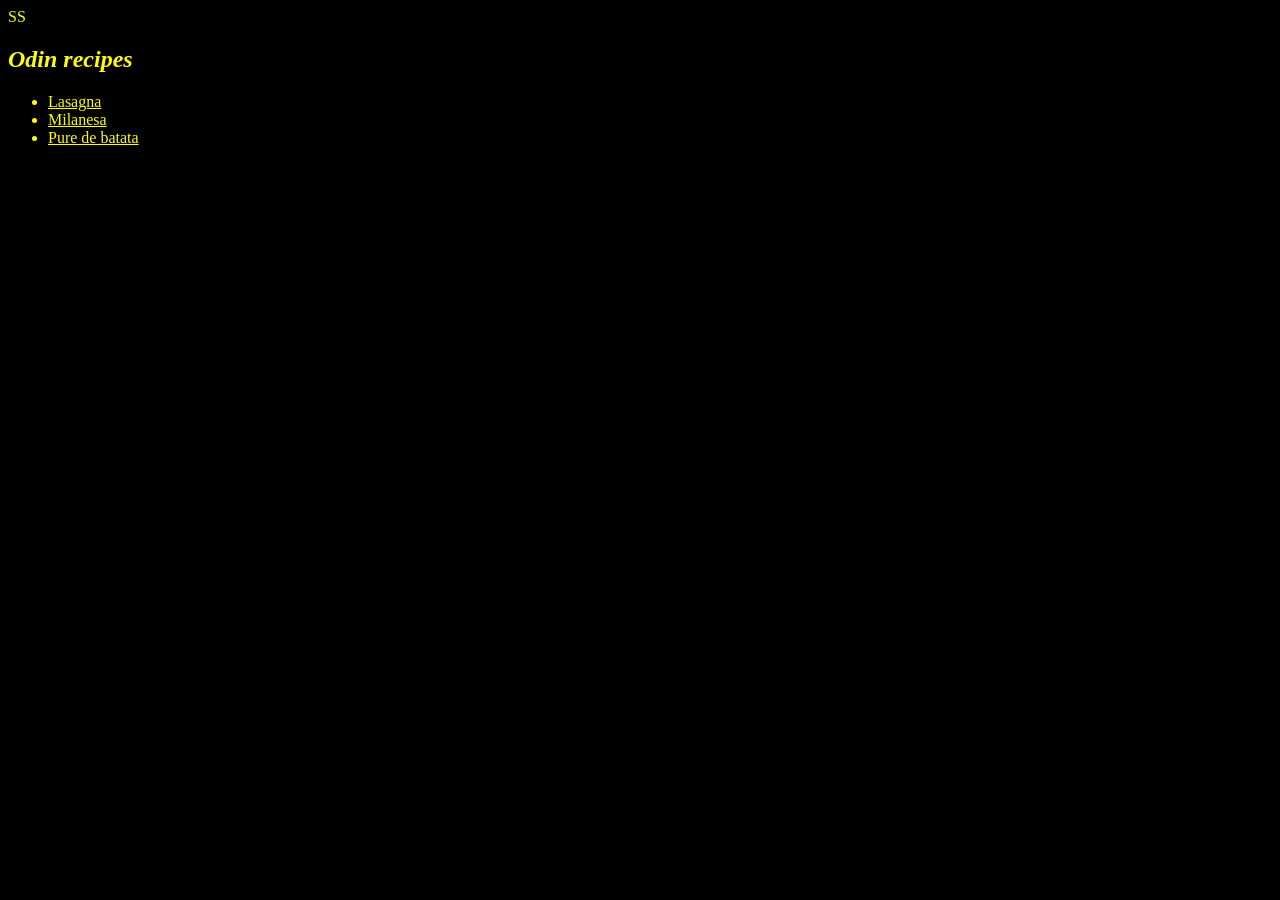
<file: index.html>
<!DOCTYPE html>
<html lang="en">
<head>
    <meta charset="UTF-8">
    <meta name="viewport" content="width=device-width, initial-scale=1.0">

    <link rel="stylesheet" href="style.css">
    <title>Document</title>
</head>SS
<body>

    <h2><i>Odin recipes</i></h2>

    <ul>
        <li><a href="./recipes/lasagna.html">Lasagna</a></li>
        <li><a href="./recipes/milanesa.html">Milanesa</a></li>
        <li><a href="./recipes/pure-de-batata.html">Pure de batata</a></li>
    </ul>
    
    
    
    
</body>
</html>
</file>
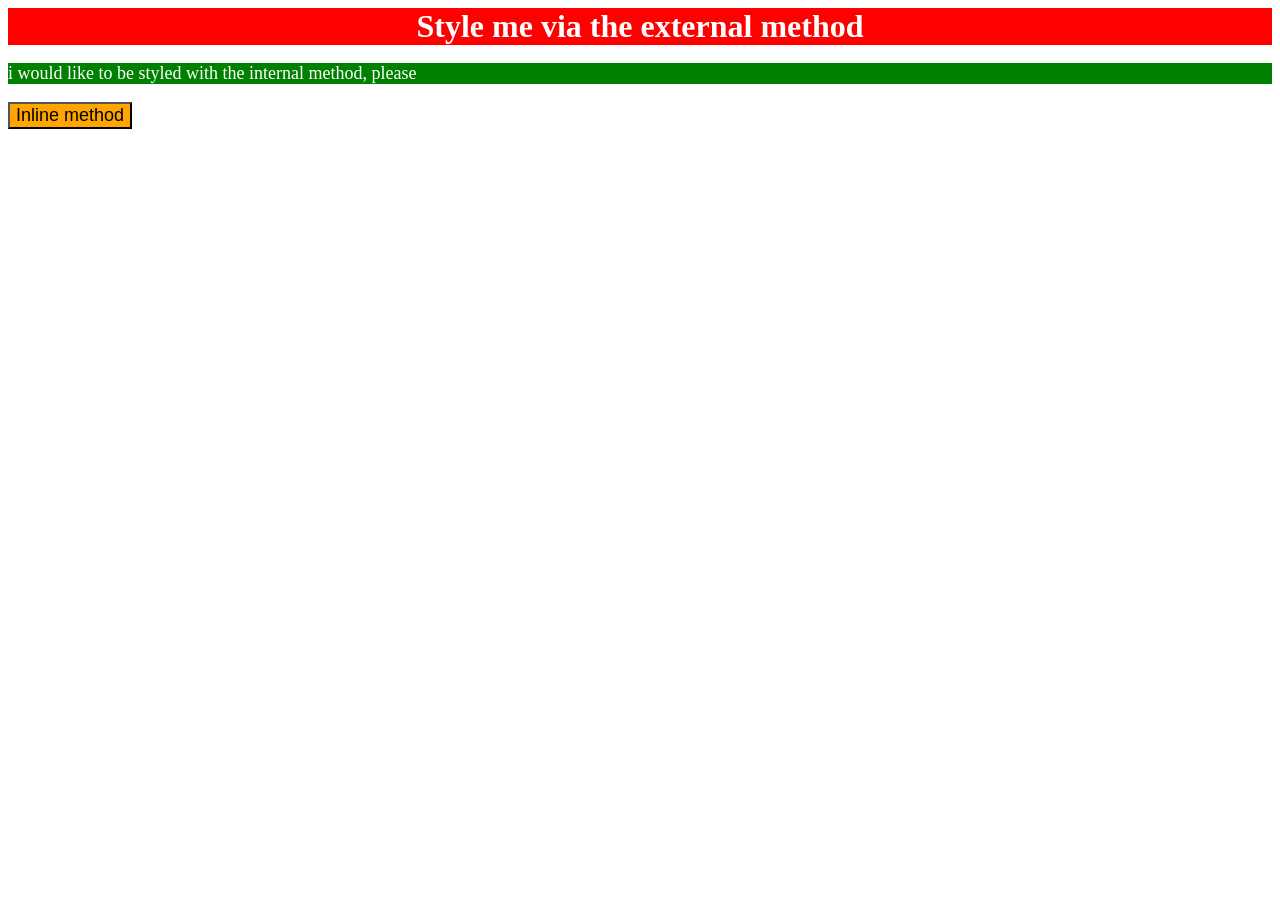
<file: css odin web/exercises/01-css-external-methods/index.html>
<!DOCTYPE html>
<html lang="en">
<head>
    <meta charset="UTF-8">
    <meta name="viewport" content="width=device-width, initial-scale=1.0">
    <title>Document</title>

    <link rel="stylesheet" href="styles.css">

    <style>
        p{
            background-color: green;
            color: white;
            font-size: 18px;
        }
    </style>

</head>


<body>

    <div class="introduccion">Style me via the external method</div>

    <p>i would like to be styled with the internal method, please</p>

    <button style="background-color: orange; font-size: 18px;">Inline method</button>
    
</body>
</html>
</file>
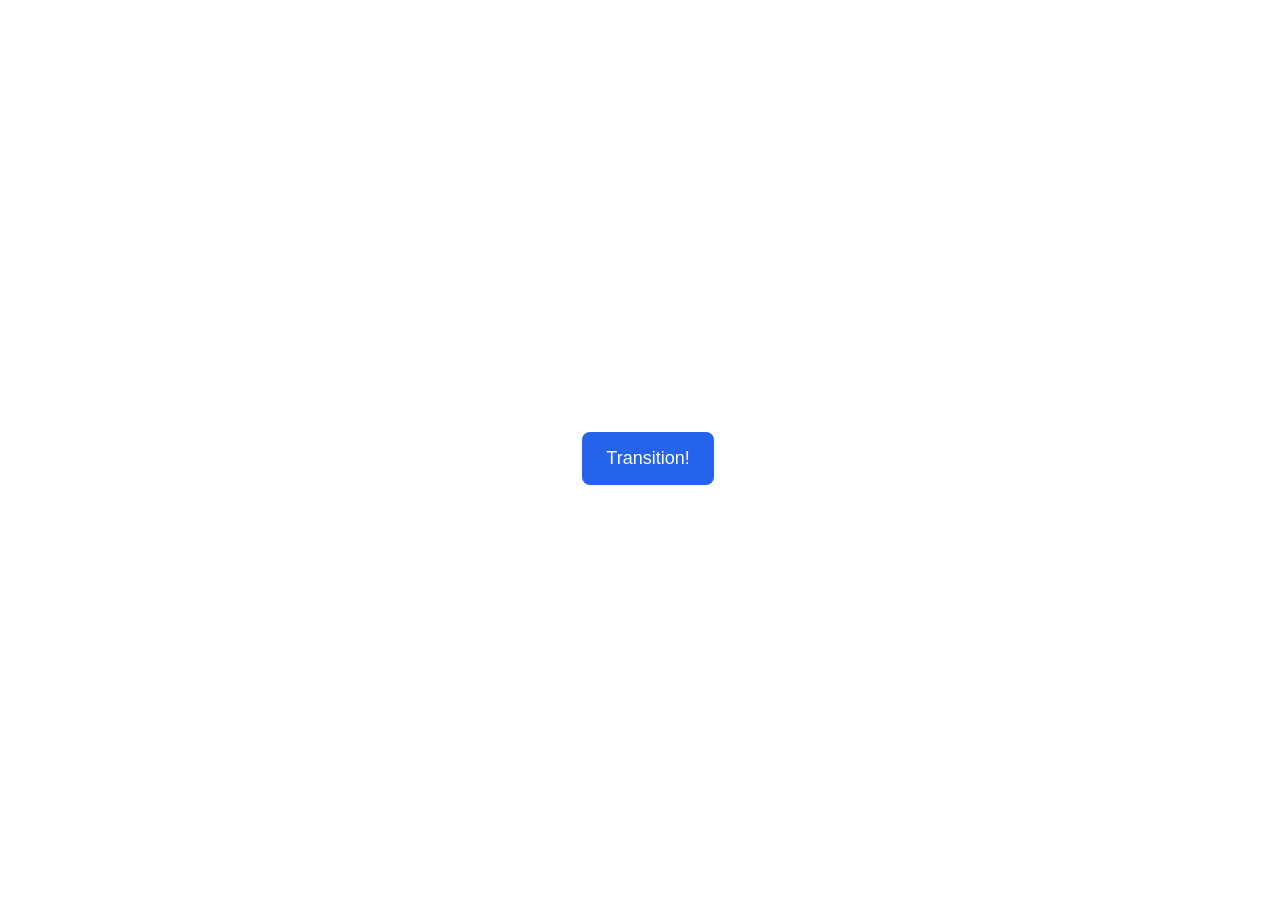
<file: css odin web/css-exercises/advanced-html-css/animation/01-button-hover/index.html>
<!DOCTYPE html>
<html lang="en">
  <head>
    <meta charset="UTF-8" />
    <meta http-equiv="X-UA-Compatible" content="IE=edge" />
    <meta name="viewport" content="width=device-width, initial-scale=1.0" />
    <title>Button Hover</title>
    <link rel="stylesheet" href="style.css" />
  </head>
  <body>
    <div id="transition-container">
      <button>Transition!</button>
    </div>
  </body>
</html>
</file>
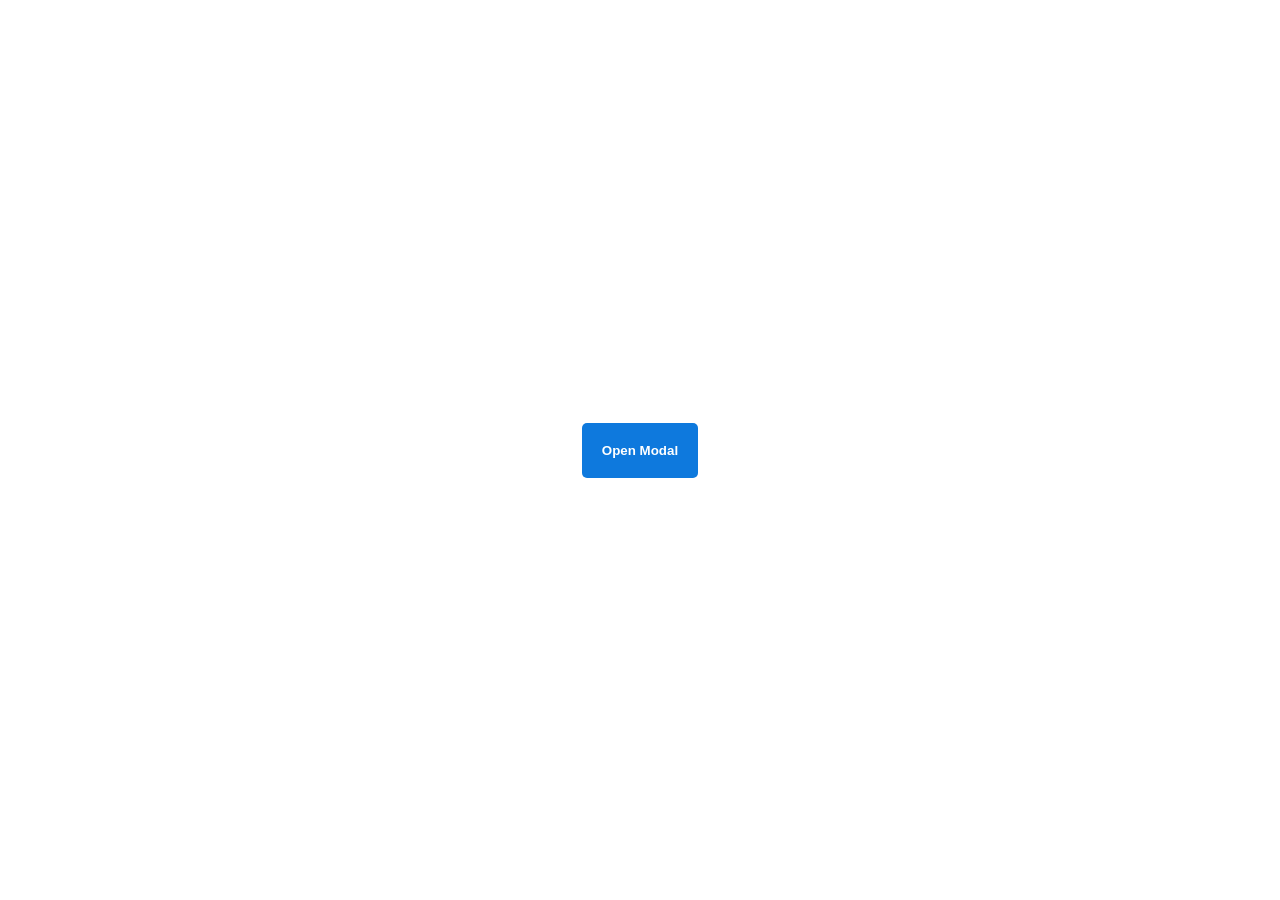
<file: css odin web/css-exercises/advanced-html-css/animation/02-pop-up/index.html>
<!DOCTYPE html>
<html lang="en">
  <head>
    <meta charset="UTF-8" />
    <meta http-equiv="X-UA-Compatible" content="IE=edge" />
    <meta name="viewport" content="width=device-width, initial-scale=1.0" />
    <title>Popup</title>
    <link rel="stylesheet" href="style.css" />
  </head>
  <body>
    <div class="backdrop"></div>
    <div class="popup-modal">
      <h1>Look at me!</h1>
      <p>I'm a pop up dialog!</p>
      <button id="close-modal">Close Modal</button>
    </div>
    <div class="button-container">
      <button id="trigger-modal">Open Modal</button>
    </div>
    <script src="script.js"></script>
  </body>
</html>
</file>
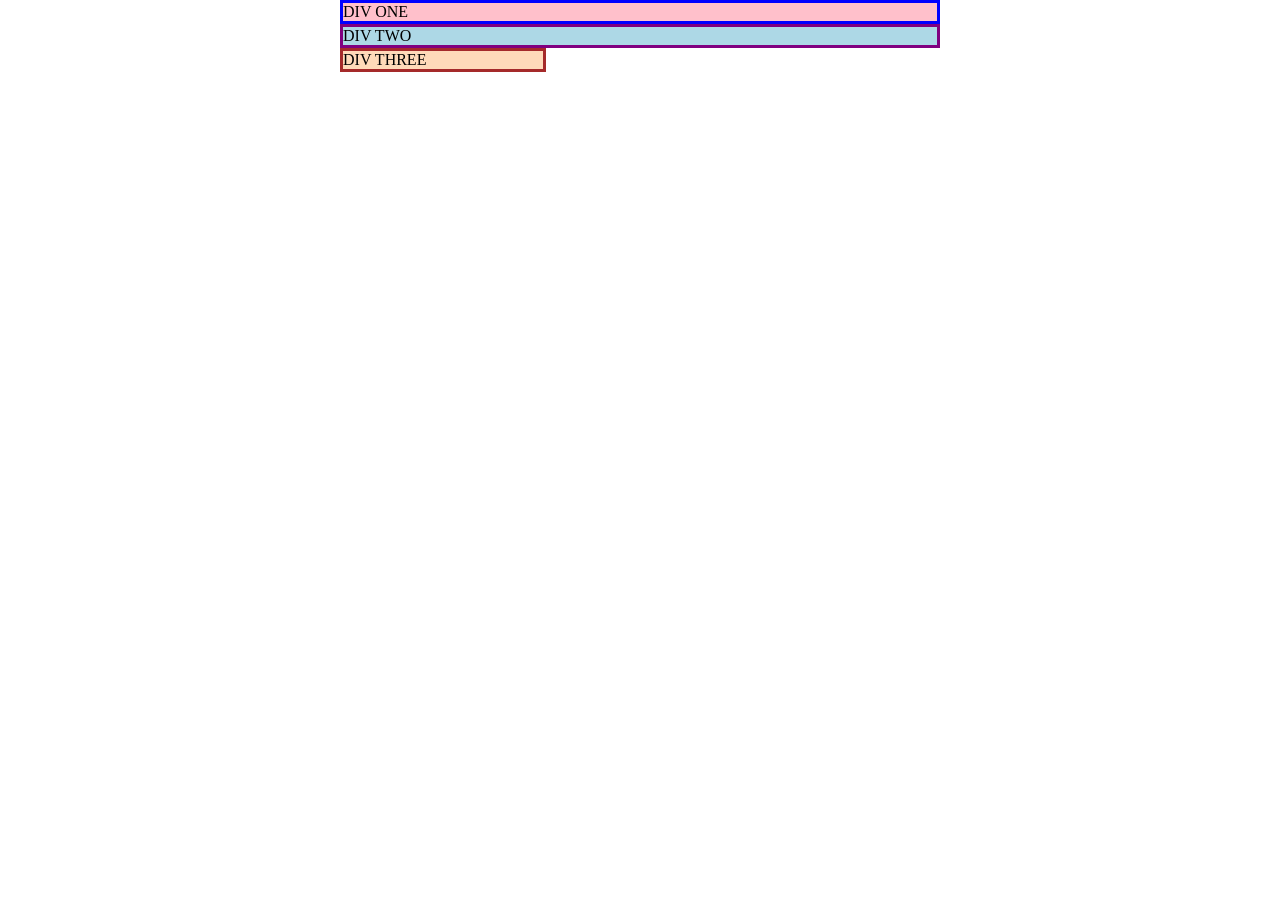
<file: css odin web/css-exercises/foundations/block-and-inline/01-margin-and-padding-1/index.html>
<!DOCTYPE html>
<html lang="en">
  <head>
    <meta charset="UTF-8">
    <meta http-equiv="X-UA-Compatible" content="IE=edge">
    <meta name="viewport" content="width=device-width, initial-scale=1.0">
    <title>Margin and Padding exercise</title>
    <link rel="stylesheet" href="style.css">
  </head>
  <body>
    <div class="one">
      DIV ONE
    </div>
    <div class="two">
      DIV TWO
    </div>
    <div class="three">
      DIV THREE
    </div>
  </body>
</html>
</file>
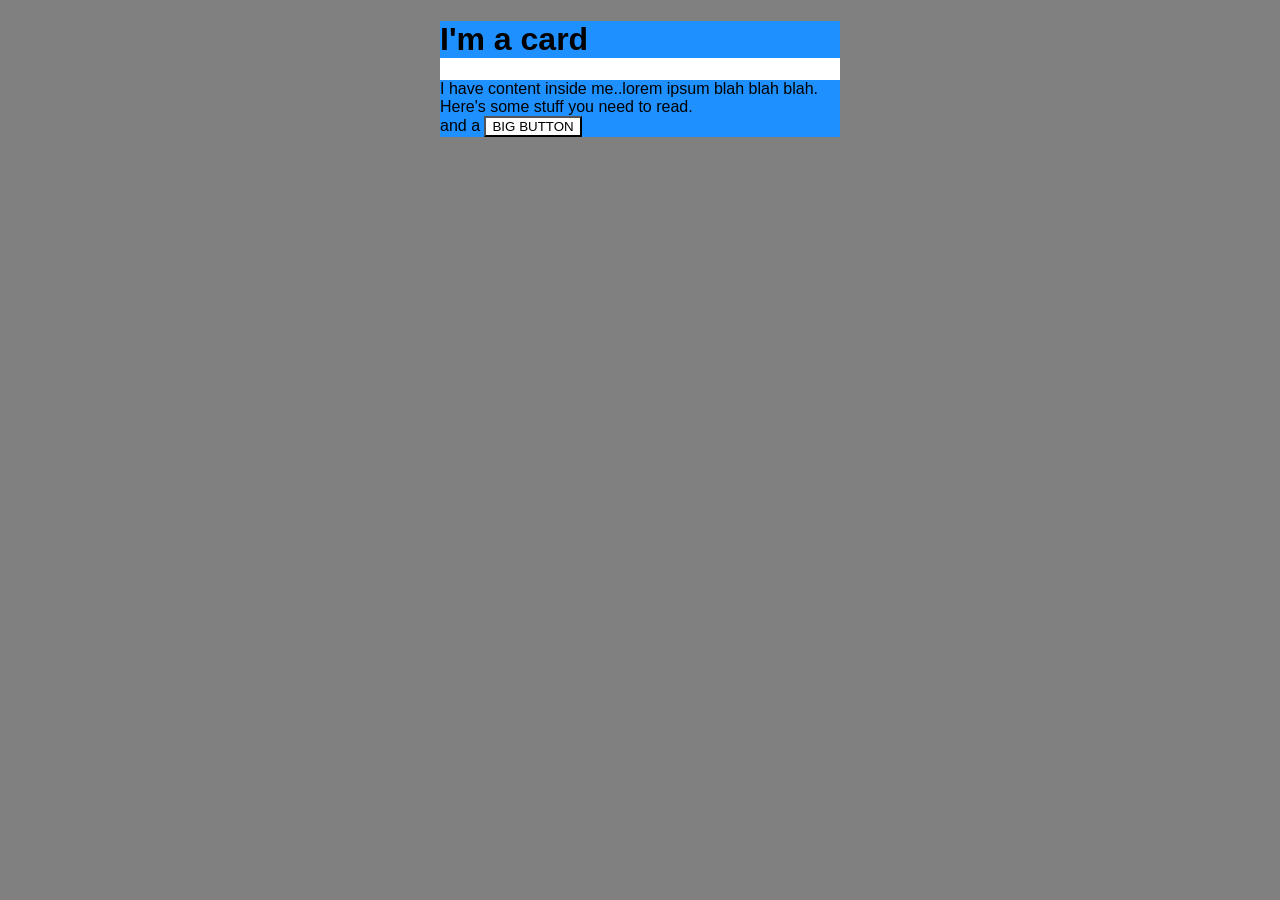
<file: css odin web/css-exercises/foundations/block-and-inline/02-margin-and-padding-2/index.html>
<!DOCTYPE html>
<html lang="en">
  <head>
    <meta charset="UTF-8">
    <meta http-equiv="X-UA-Compatible" content="IE=edge">
    <meta name="viewport" content="width=device-width, initial-scale=1.0">
    <title>Margin and Padding exercise 2</title>
    <link rel="stylesheet" href="style.css">
  </head>
  <body>
    <div class="card">
      <h1 class="title">I'm a card</h1>
      <div class="content">I have content inside me..lorem ipsum blah blah blah. Here's some stuff you need to read.</div>
      <div class="button-container">and a <button>BIG BUTTON</button></div>
    </div>
  </body>
</html>
</file>
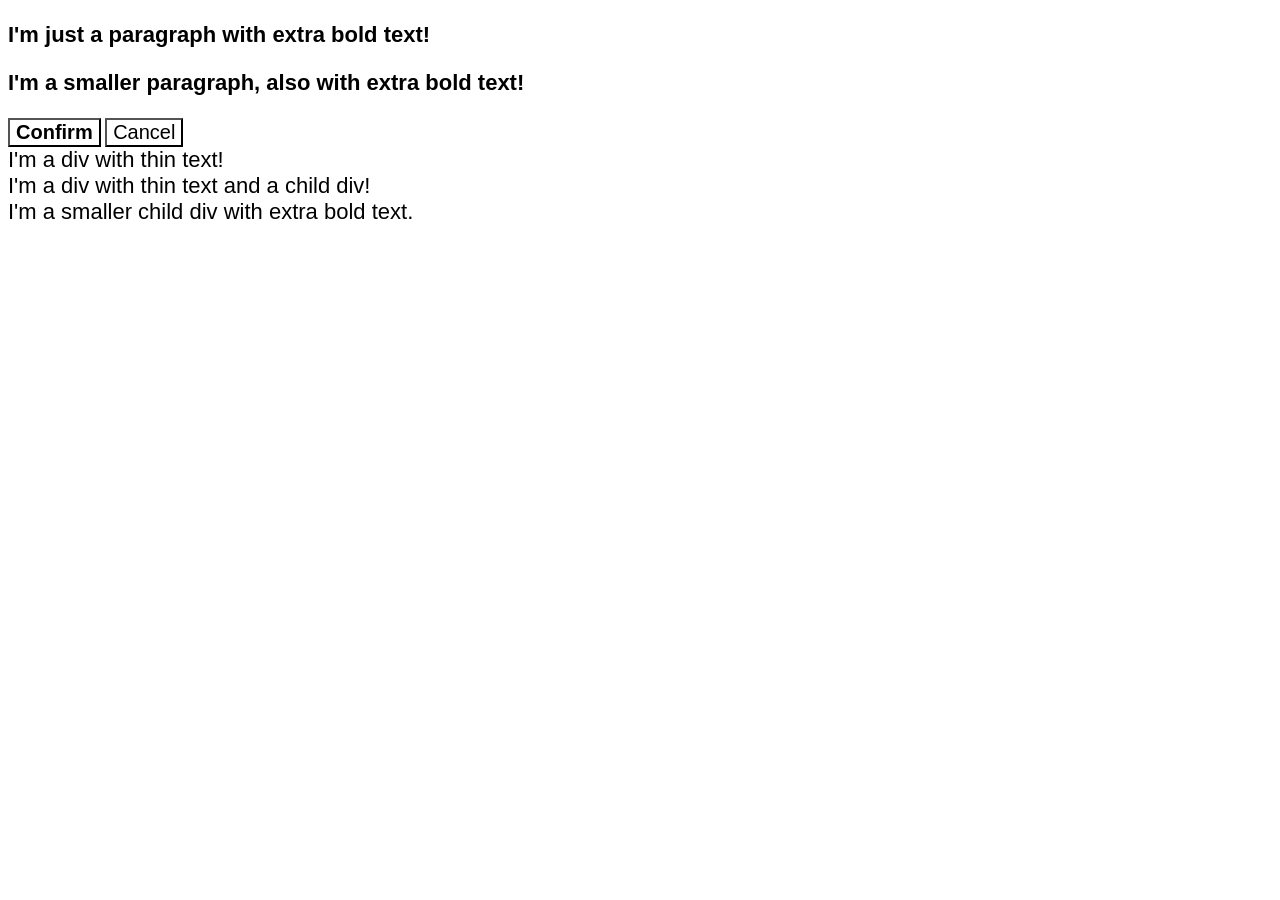
<file: css odin web/css-exercises/foundations/cascade/01-cascade-fix/index.html>
<!DOCTYPE html>
<html lang="en">
  <head>
    <meta charset="UTF-8">
    <meta http-equiv="X-UA-Compatible" content="IE=edge">
    <meta name="viewport" content="width=device-width, initial-scale=1.0">
    <title>Fix the Cascade</title>
    <link rel="stylesheet" href="style.css">
  </head>
  <body>
    <p class="para">I'm just a paragraph with extra bold text!</p>
    <p class="para small-para">I'm a smaller paragraph, also with extra bold text!</p>

    <button id="confirm-button" class="button confirm">Confirm</button>
    <button id="cancel-button" class="button cancel">Cancel</button>

    <div class="text">I'm a div with thin text!</div>
    <div class="text">I'm a div with thin text and a child div!
      <div class="text child">I'm a smaller child div with extra bold text.</div>
    </div>
  </body>
</html>
</file>
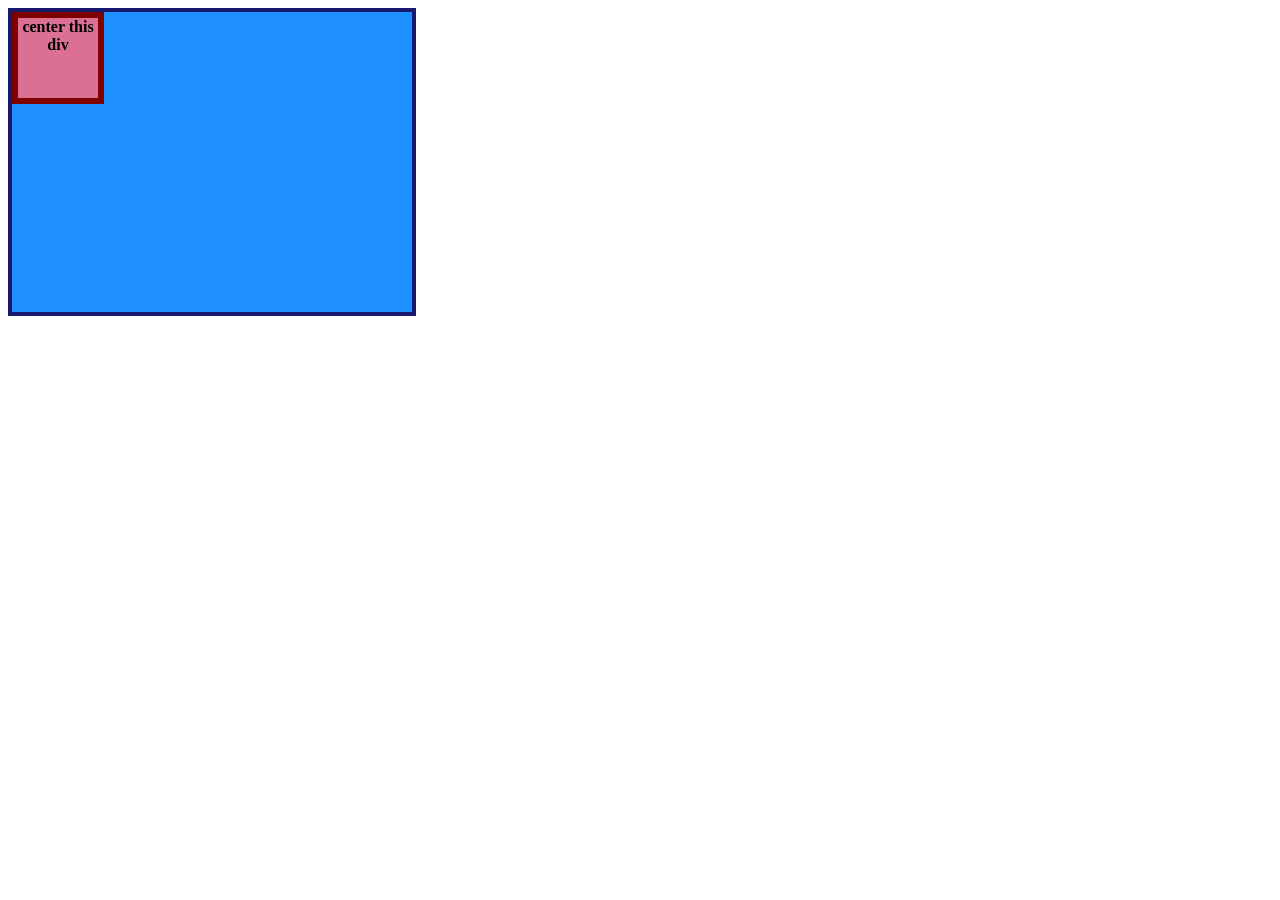
<file: css odin web/css-exercises/foundations/flex/01-flex-center/index.html>
<!DOCTYPE html>
<html lang="en">
  <head>
    <meta charset="UTF-8">
    <meta http-equiv="X-UA-Compatible" content="IE=edge">
    <meta name="viewport" content="width=device-width, initial-scale=1.0">
    <title>CENTER THIS DIV</title>
    <link rel="stylesheet" href="style.css">
  </head>
  <body>
    <div class="container">
      <div class="box">center this div</div>
    </div>
  </body>
</html>
</file>
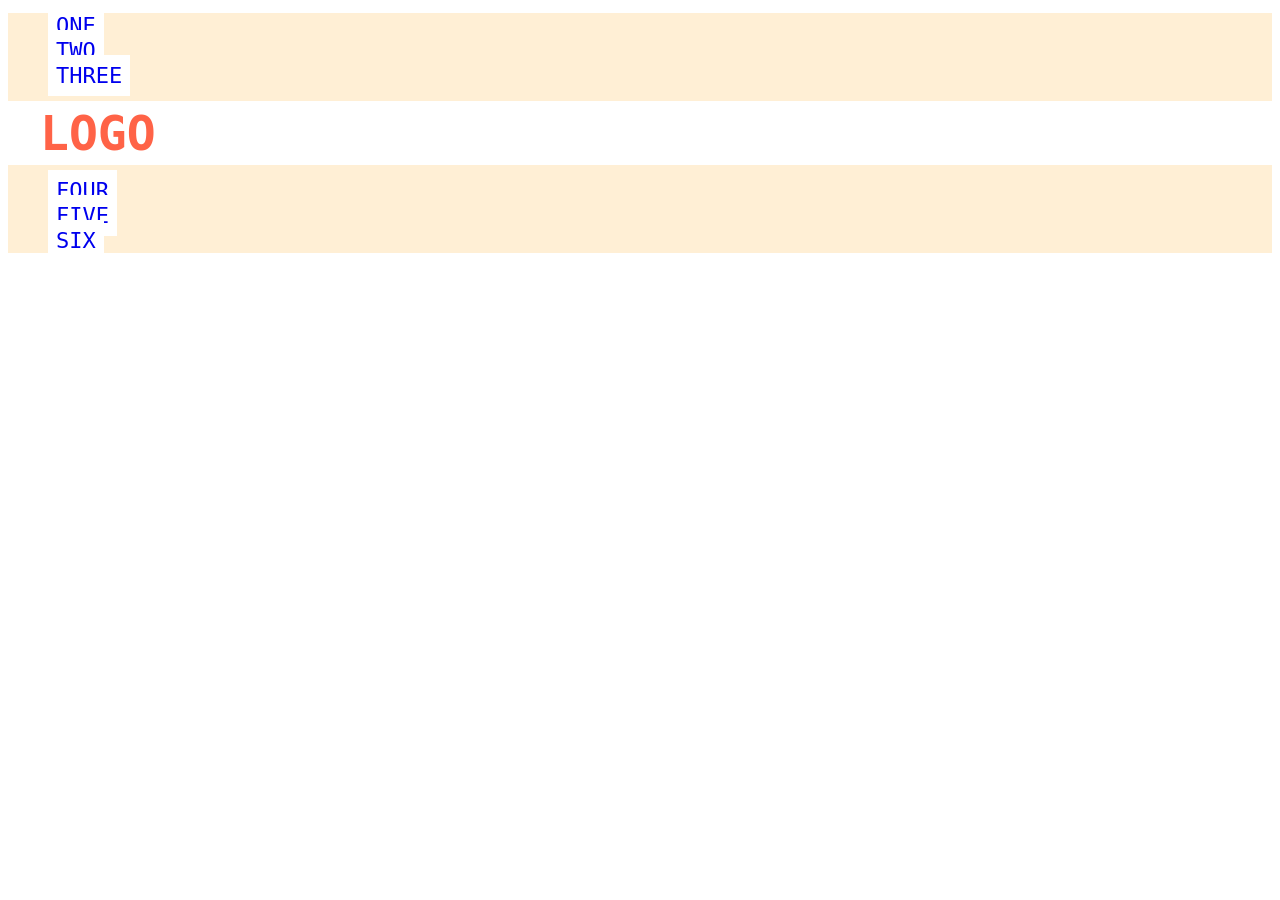
<file: css odin web/css-exercises/foundations/flex/02-flex-header/index.html>
<!DOCTYPE html>
<html lang="en">
  <head>
    <meta charset="UTF-8">
    <meta http-equiv="X-UA-Compatible" content="IE=edge">
    <meta name="viewport" content="width=device-width, initial-scale=1.0">
    <title>Flex Header</title>
    <link rel="stylesheet" href="style.css">
  </head>
  <body>
    <div class="header">
      <div class="left-links">
        <ul>
          <li><a href="#">ONE</a></li>
          <li><a href="#">TWO</a></li>
          <li><a href="#">THREE</a></li>
        </ul>
      </div>
      <div class="logo">LOGO</div>
      <div class="right-links">
        <ul>
          <li><a href="#">FOUR</a></li>
          <li><a href="#">FIVE</a></li>
          <li><a href="#">SIX</a></li>
        </ul>
      </div>
    </div>
  </body>
</html>
</file>
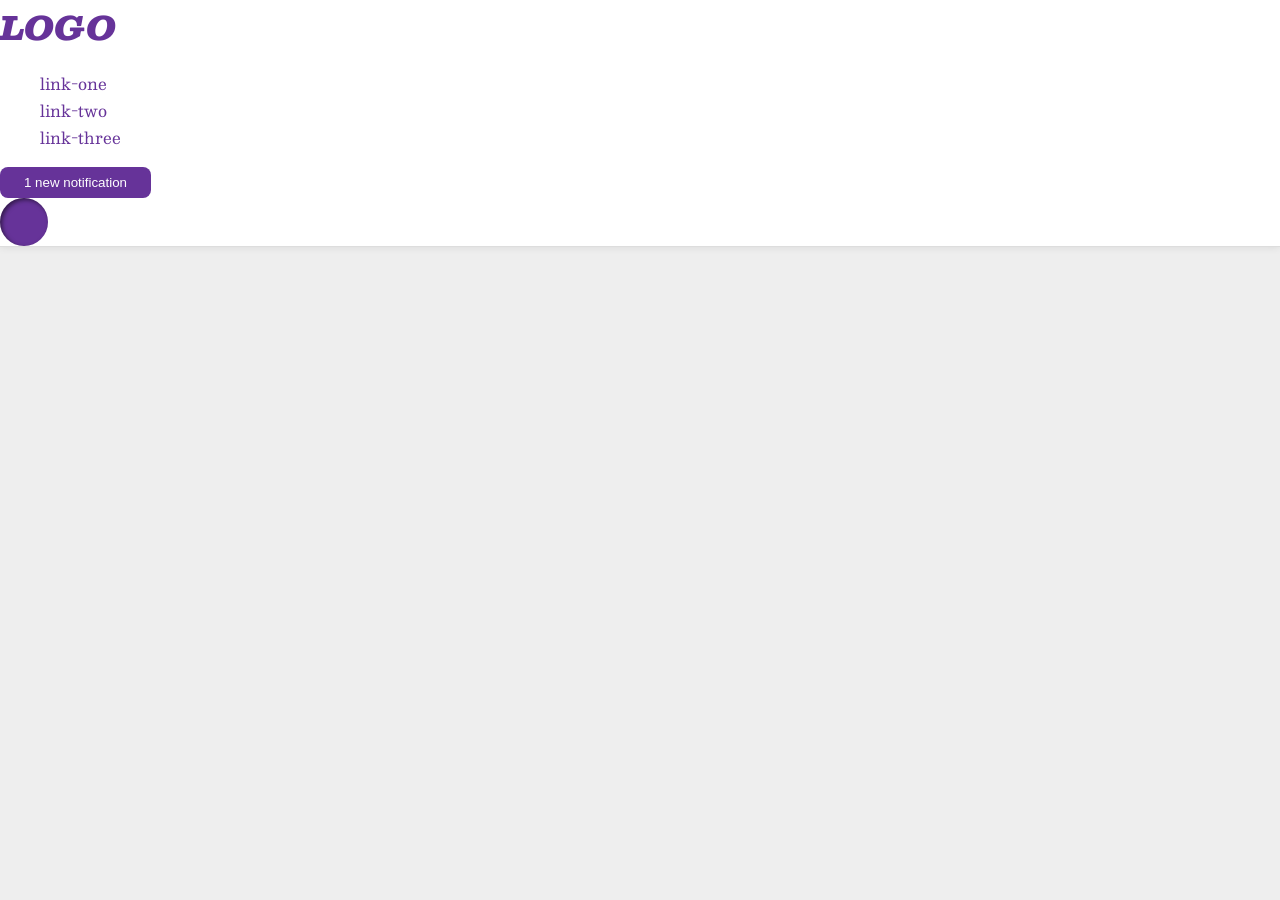
<file: css odin web/css-exercises/foundations/flex/03-flex-header-2/index.html>
<!DOCTYPE html>
<html lang="en">
  <head>
    <meta charset="UTF-8">
    <meta http-equiv="X-UA-Compatible" content="IE=edge">
    <meta name="viewport" content="width=device-width, initial-scale=1.0">
    <title>Flex Header 2</title>
    <link rel="stylesheet" href="style.css">
  </head>
  <body>
    <div class="header">
      <div class="logo">
        LOGO
      </div>
      <ul class="links">
        <li><a href="https://google.com">link-one</a></li>
        <li><a href="https://google.com">link-two</a></li>
        <li><a href="https://google.com">link-three</a></li>
      </ul>
      <button class="notifications">
        1 new notification
      </button>
      <div class="profile-image"></div>
    </div>
  </body>
</html>
</file>
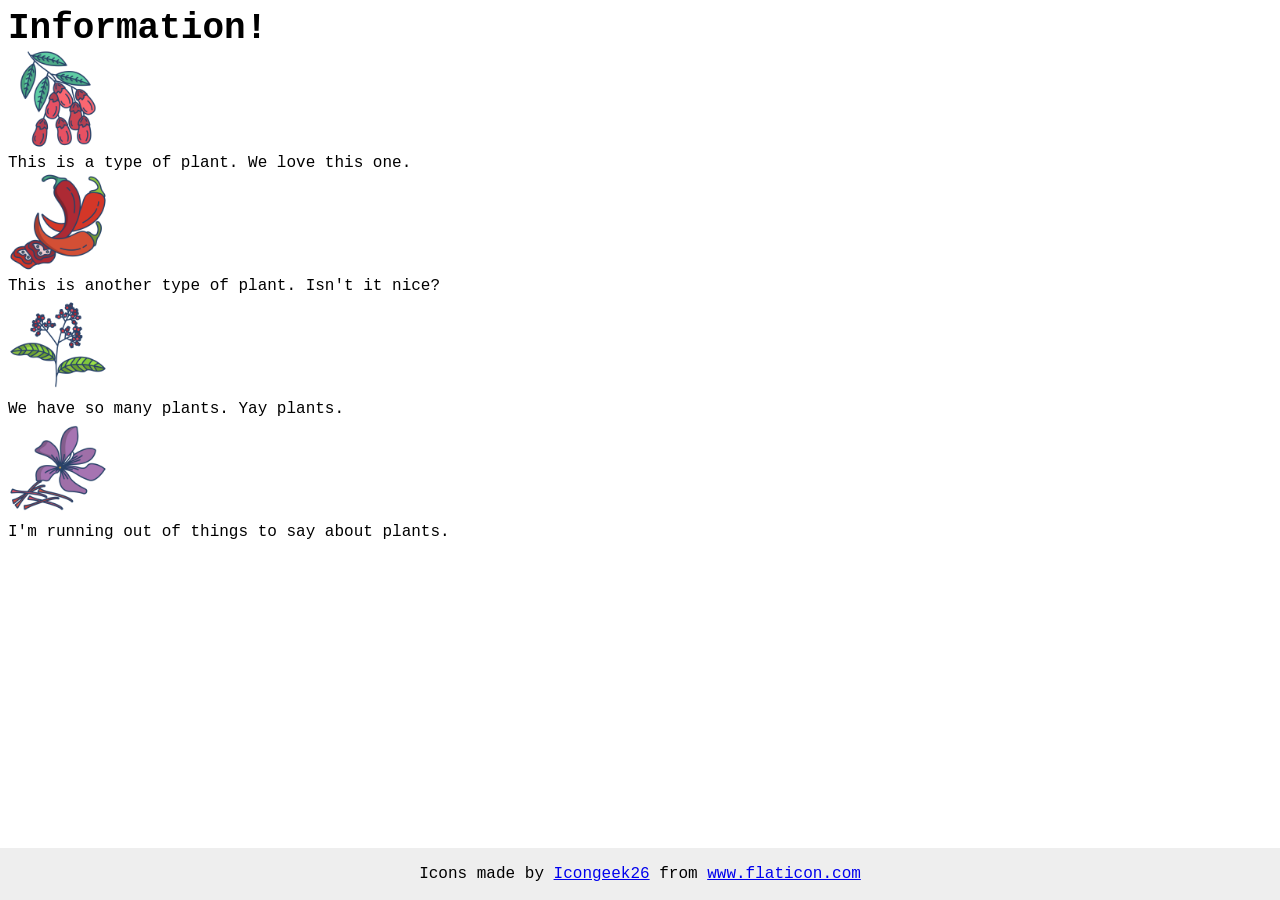
<file: css odin web/css-exercises/foundations/flex/04-flex-information/index.html>
<!DOCTYPE html>
<html lang="en">
  <head>
    <meta charset="UTF-8">
    <meta http-equiv="X-UA-Compatible" content="IE=edge">
    <meta name="viewport" content="width=device-width, initial-scale=1.0">
    <title>Information</title>
    <link rel="stylesheet" href="style.css">
  </head>
  <body>
    <div class="title">Information!</div>

    <img src="./images/barberry.png" alt="barberry">
    <div class="text">This is a type of plant. We love this one.</div>

    <img src="./images/chilli.png" alt="chili">
    <div class="text">This is another type of plant. Isn't it nice?</div>

    <img src="./images/pepper.png" alt="pepper">
    <div class="text">We have so many plants. Yay plants.</div>

    <img src="./images/saffron.png" alt="saffron">
    <div class="text">I'm running out of things to say about plants.</div>

    <!-- disregard this section, it's here to give attribution to the creator of these icons -->
    <div class="footer">
      <div>Icons made by <a href="https://www.flaticon.com/authors/icongeek26" title="Icongeek26">Icongeek26</a> from <a href="https://www.flaticon.com/" title="Flaticon">www.flaticon.com</a></div>
    </div>
  </body>
</html>
</file>
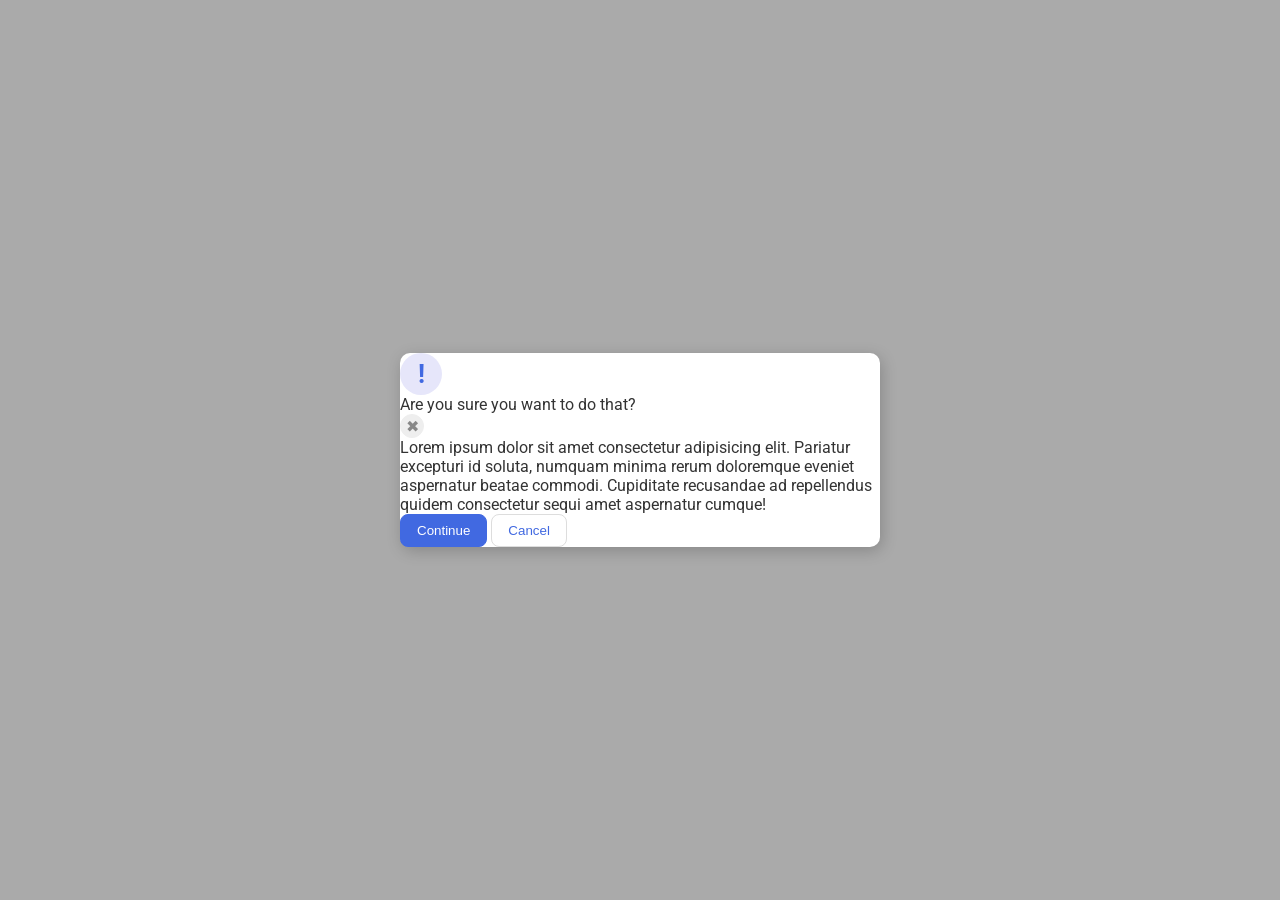
<file: css odin web/css-exercises/foundations/flex/05-flex-modal/index.html>
<!DOCTYPE html>
<html lang="en">
  <head>
    <meta charset="UTF-8">
    <meta http-equiv="X-UA-Compatible" content="IE=edge">
    <meta name="viewport" content="width=device-width, initial-scale=1.0">
    <link rel="stylesheet" href="style.css">
    <title>Modal</title>
  </head>
  <body>
    <div class="modal">
      <div class="icon">!</div>
      <div class="header">Are you sure you want to do that?</div>
      <button class="close-button">✖</button>
      <div class="text">Lorem ipsum dolor sit amet consectetur adipisicing elit. Pariatur excepturi id soluta, numquam minima rerum doloremque eveniet aspernatur beatae commodi. Cupiditate recusandae ad repellendus quidem consectetur sequi amet aspernatur cumque!</div>
      <button class="continue">Continue</button>
      <button class="cancel">Cancel</button>
    </div>
  </body>
</html>
</file>
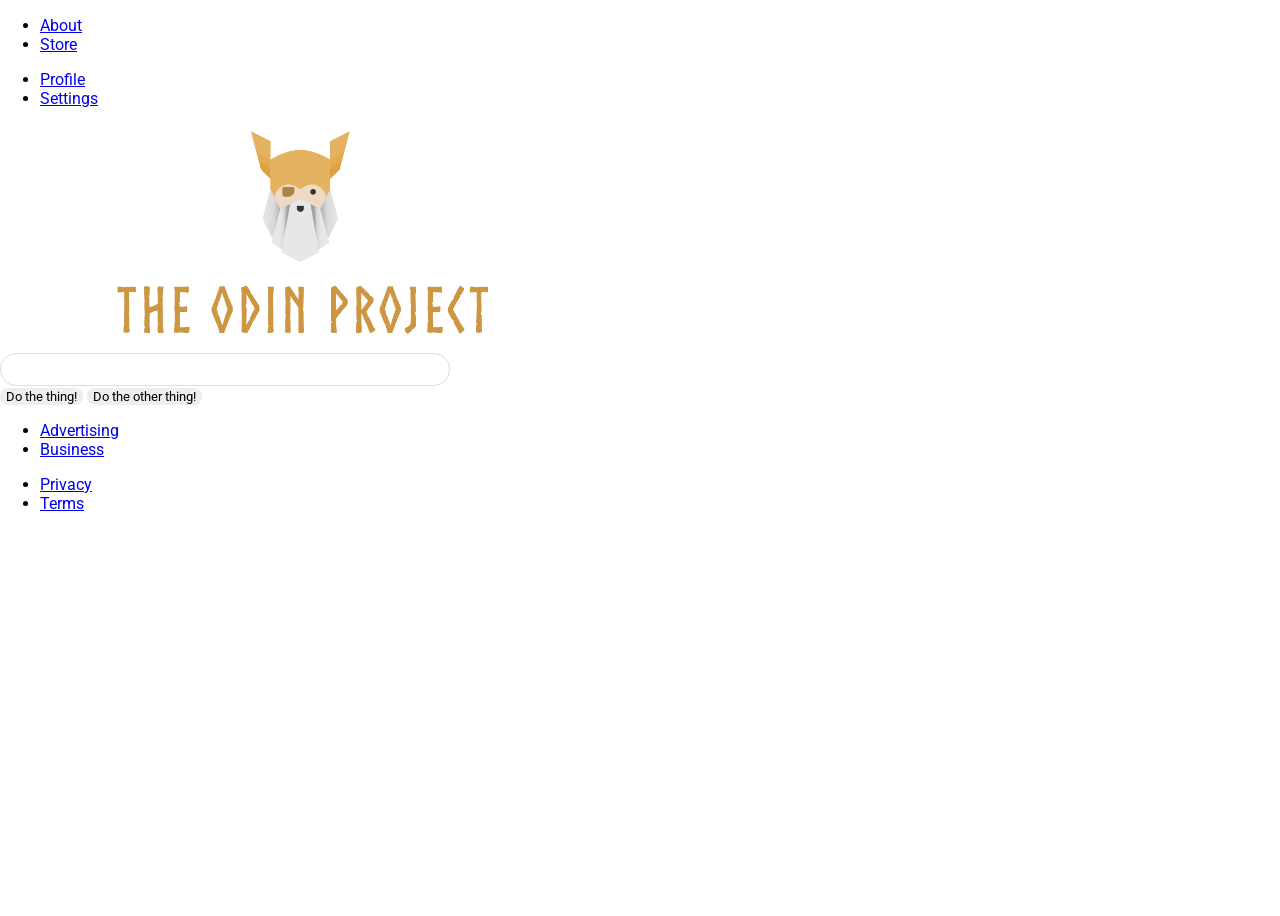
<file: css odin web/css-exercises/foundations/flex/06-flex-layout/index.html>
<!DOCTYPE html>
<html lang="en">
  <head>
    <meta charset="UTF-8">
    <meta http-equiv="X-UA-Compatible" content="IE=edge">
    <meta name="viewport" content="width=device-width, initial-scale=1.0">
    <title>LAYOUT</title>
    <link rel="stylesheet" href="./style.css">
  </head>
  <body>
    <div class="header">
      <ul class="left-links">
        <li><a href="#">About</a></li>
        <li><a href="#">Store</a></li>
      </ul>
      <ul class="right-links">
        <li><a href="#">Profile</a></li>
        <li><a href="#">Settings</a></li>
      </ul>
    </div>
    <div class="content">
      <img src="./logo.png" alt="Project logo. Represents odin with the project name.">
      <div class="input">
        <input type="text">
      </div>
      <div class="buttons">
        <button>Do the thing!</button>
        <button>Do the other thing!</button>
      </div>
    </div>
    <div class="footer">
      <ul class="left-links">
        <li><a href="#">Advertising</a></li>
        <li><a href="#">Business</a></li>
      </ul>
      <ul class="right-links">
        <li><a href="#">Privacy</a></li>
        <li><a href="#">Terms</a></li>
      </ul>
    </div>
  </body>
</html>
</file>
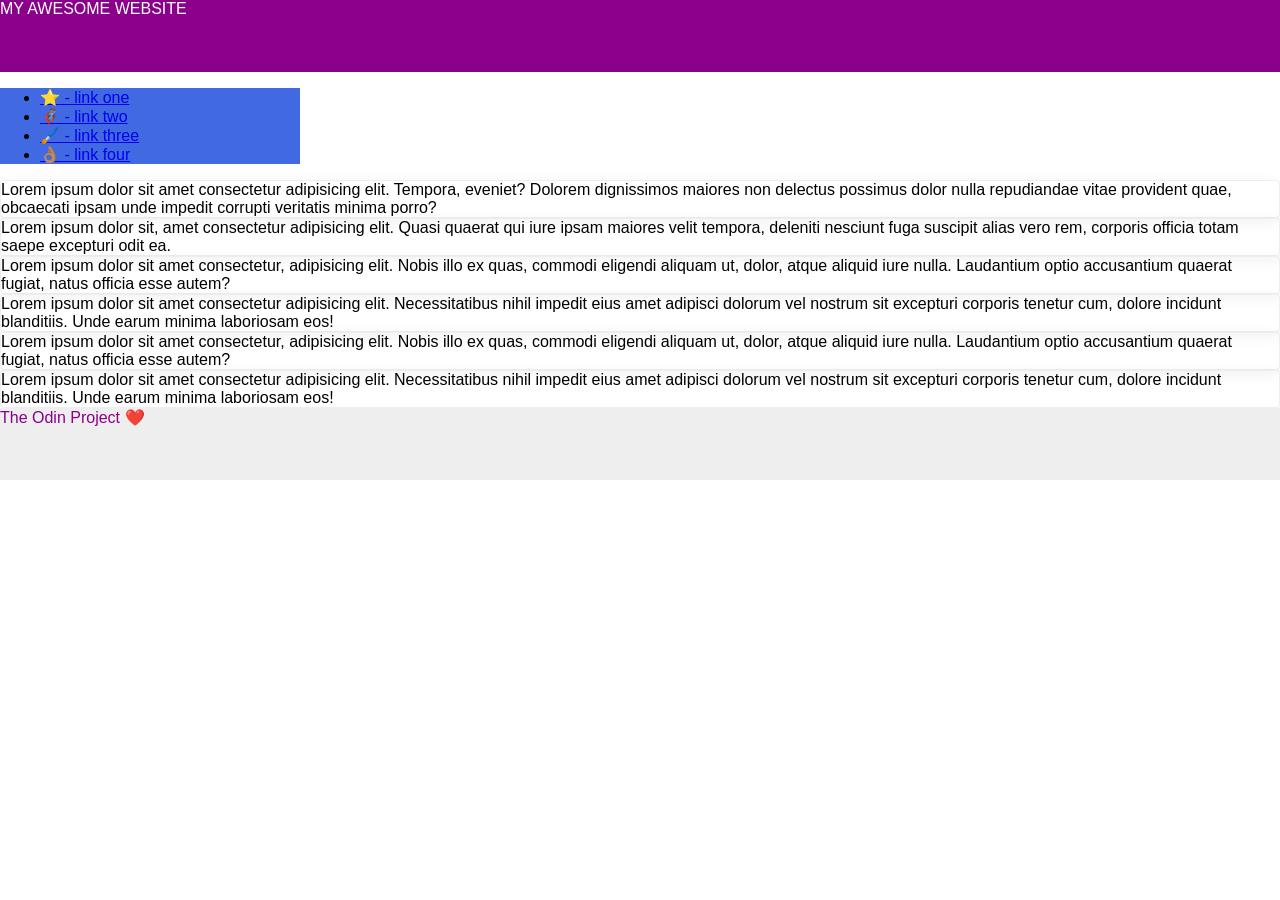
<file: css odin web/css-exercises/foundations/flex/07-flex-layout-2/index.html>
<!DOCTYPE html>
<html lang="en">
  <head>
    <meta charset="UTF-8">
    <meta http-equiv="X-UA-Compatible" content="IE=edge">
    <meta name="viewport" content="width=device-width, initial-scale=1.0">
    <title>The Holy Grail</title>
    <link rel="stylesheet" href="style.css">
  </head>
  <body>
    <div class="header">
      MY AWESOME WEBSITE
    </div>
    
    <div class="sidebar">
      <ul>
        <li><a href="#">⭐ - link one</a></li>
        <li><a href="#">🦸🏽‍♂️ - link two</a></li>
        <li><a href="#">🖌️ - link three</a></li>
        <li><a href="#">👌🏽 - link four</a></li>
      </ul>
    </div>

    <div class="card">Lorem ipsum dolor sit amet consectetur adipisicing elit. Tempora, eveniet? Dolorem dignissimos maiores non delectus possimus dolor nulla repudiandae vitae provident quae, obcaecati ipsam unde impedit corrupti veritatis minima porro?</div>
    <div class="card">Lorem ipsum dolor sit, amet consectetur adipisicing elit. Quasi quaerat qui iure ipsam maiores velit tempora, deleniti nesciunt fuga suscipit alias vero rem, corporis officia totam saepe excepturi odit ea.</div>
    <div class="card">Lorem ipsum dolor sit amet consectetur, adipisicing elit. Nobis illo ex quas, commodi eligendi aliquam ut, dolor, atque aliquid iure nulla. Laudantium optio accusantium quaerat fugiat, natus officia esse autem?</div>
    <div class="card">Lorem ipsum dolor sit amet consectetur adipisicing elit. Necessitatibus nihil impedit eius amet adipisci dolorum vel nostrum sit excepturi corporis tenetur cum, dolore incidunt blanditiis. Unde earum minima laboriosam eos!</div>
    <div class="card">Lorem ipsum dolor sit amet consectetur, adipisicing elit. Nobis illo ex quas, commodi eligendi aliquam ut, dolor, atque aliquid iure nulla. Laudantium optio accusantium quaerat fugiat, natus officia esse autem?</div>
    <div class="card">Lorem ipsum dolor sit amet consectetur adipisicing elit. Necessitatibus nihil impedit eius amet adipisci dolorum vel nostrum sit excepturi corporis tenetur cum, dolore incidunt blanditiis. Unde earum minima laboriosam eos!</div>
    
    <div class="footer">
      The Odin Project ❤️
    </div>
  </body>
</html>
</file>
<file: style.css>
* {
    color : yellow;
    background-color: black;
}
</file>
<file: css odin web/exercises/01-css-external-methods/styles.css>
.introduccion {
    background-color: red;
    text-align: center;
    color: white;
    font-size: 32px;
    font-weight: bold;

}
</file>
<file: css odin web/css-exercises/advanced-html-css/animation/01-button-hover/style.css>
#transition-container {
  width: 100vw;
  height: 100vh;
  display: flex;
  flex-direction: column;
  justify-content: center;
  align-items: center;
  font-family: Arial, sans-serif;
}

button {
  border-radius: 8px;
  border: none;
  background-color: #2563eb;
  color: white;
  font-size: 18px;
  padding: 16px 24px;
  text-align: center;
}
</file>
<file: css odin web/css-exercises/advanced-html-css/animation/02-pop-up/style.css>
* {
  padding: 0;
  margin: 0;
}

body {
  overflow: hidden;
}

.button-container {
  width: 100vw;
  height: 100vh;
  background-color: #ffffff;
  opacity: 100%;
  display: flex;
  align-items: center;
  justify-content: center;
}

button {
  padding: 20px;
  color: #ffffff;
  background-color: #0e79dd;
  border: none;
  border-radius: 5px;
  font-weight: 600;
}

.popup-modal {
  padding: 32px 64px;
  background-color: white;
  border: 1px solid black;
  border-radius: 10px;
  position: fixed;
  top: 50%;
  left: 50%;
  transform-origin: center;
  transform: translate(-50%, -50%);
  pointer-events: none;
  opacity: 0%;
  text-align: center;
}

.popup-modal p {
  margin-bottom: 24px;
}

.backdrop {
  pointer-events: none;
  position: fixed;
  inset: 0;
  background: #000;
  opacity: 0%;
}

.popup-modal.show {
  opacity: 100%;
  pointer-events: all;
}

.backdrop.show {
  opacity: 30%;
}
</file>
<file: css odin web/css-exercises/foundations/block-and-inline/01-margin-and-padding-1/style.css>
body {
  max-width: 600px;
  margin: 0 auto;
}

.one {
  background: pink;
  border: 3px solid blue;
  /* CHANGE ME */
  padding: 0px;
  margin: 0px;
}

.two {
  background: lightblue;
  border: 3px solid purple;
  /* CHANGE ME */
  margin-bottom: 0px;
}

.three {
  background: peachpuff;
  border: 3px solid brown;
  width: 200px;
  /* CHANGE ME */
  padding: 0px;
  margin-left: 0px;
}
</file>
<file: css odin web/css-exercises/foundations/block-and-inline/02-margin-and-padding-2/style.css>
body {
  background: gray;
  font-family: sans-serif;
}

.card {
  width: 400px;
  background: white;
  margin: 16px auto;
}

.title,
.content,
.button-container {
  background: dodgerblue;
}

button {
  background: white;
}
</file>
<file: css odin web/css-exercises/foundations/cascade/01-cascade-fix/style.css>
body {
  font-family: Arial, Helvetica, sans-serif;
}

.para,
.small-para {
  color: hsl(0, 0%, 0%);
  font-weight: 800;
}

.small-para {
  font-size: 14px;
  font-weight: 800;
}

.para {
  font-size: 22px;
}

.confirm {
  background: green;
  color: white;
  font-weight: bold;
} 

.button {
  background-color: rgb(255, 255, 255);
  color: rgb(0, 0, 0);
  font-size: 20px;
}

.child {
  color: rgb(0, 0, 0);
  font-weight: 800;
  font-size: 14px;
}

div.text {
  color: rgb(0, 0, 0);
  font-size: 22px;
  font-weight: 100;
}
</file>
<file: css odin web/css-exercises/foundations/flex/01-flex-center/style.css>
.container {
  background: dodgerblue;
  border: 4px solid midnightblue;
  width: 400px;
  height: 300px;
}

.box {
  background: palevioletred;
  font-weight: bold;
  text-align: center;
  border: 6px solid maroon;
  width: 80px;
  height: 80px;
}
</file>
<file: css odin web/css-exercises/foundations/flex/02-flex-header/style.css>
.header  {
  font-family: monospace;
  background: papayawhip;
}

.logo {
  font-size: 48px;
  font-weight: 900;
  color: tomato;
  background: white;
  padding: 4px 32px;
}

ul {
  /* this removes the dots on the list items*/
  list-style-type: none;
}

a {
  font-size: 22px;
  background: white;
  padding: 8px;
  /* this removes the line under the links */
  text-decoration: none;
}
</file>
<file: css odin web/css-exercises/foundations/flex/03-flex-header-2/style.css>
/* this is some magical font-importing.  
you'll learn about it later. */
@import url('https://fonts.googleapis.com/css2?family=Besley:ital,wght@0,400;1,900&display=swap');

body {
  margin: 0;
  background: #eee;
  font-family: Besley, serif;
}

.header {
  background: white;
  border-bottom: 1px solid #ddd;
  box-shadow: 0 0 8px rgba(0,0,0,.1);
}

.profile-image {
  background: rebeccapurple;
  box-shadow: inset 2px 2px 4px rgba(0,0,0,.5);
  border-radius: 50%;
  width: 48px;
  height: 48px;
}

.logo {
  color: rebeccapurple;
  font-size: 32px;
  font-weight: 900;
  font-style: italic;
}

button {
  border: none;
  border-radius: 8px;
  background: rebeccapurple;
  color: white;
  padding: 8px 24px;
}

a {
  /* this removes the line under our links */
  text-decoration: none;
  color: rebeccapurple;
}

ul {
  list-style-type: none;
}
</file>
<file: css odin web/css-exercises/foundations/flex/04-flex-information/style.css>
body {
  font-family: 'Courier New', Courier, monospace;
}

img {
  width: 100px;
  height: 100px;
}

.title {
  font-size: 36px;
  font-weight: 900;
}

/* do not edit this footer */
.footer {
  position: fixed;
  bottom: 0;
  left: 0;
  right: 0;
  height: 52px;
  display: flex;
  align-items: center;
  justify-content: center;
  background: #eee;
}
</file>
<file: css odin web/css-exercises/foundations/flex/05-flex-modal/style.css>
@import url('https://fonts.googleapis.com/css2?family=Roboto:wght@400;700&display=swap');

html, body {
  height: 100%;
}

body {
  font-family: Roboto, sans-serif;
  margin: 0;
  background: #aaa;
  color: #333;
  /* I'll give you this one for free lol */
  display: flex;
  align-items: center;
  justify-content: center;
}

.modal {
  background: white;
  width: 480px;
  border-radius: 10px;
  box-shadow: 2px 4px 16px rgba(0,0,0,.2);
}

.icon {
  color: royalblue;
  font-size: 26px;
  font-weight: 700;
  background: lavender;
  width: 42px;
  height: 42px;
  border-radius: 50%;
  display: flex;
  align-items: center;
  justify-content: center;
}

.close-button {
  background: #eee;
  border-radius: 50%;
  color: #888;
  font-weight: 400;
  font-size: 16px;
  height: 24px;
  width: 24px;
  display: flex;
  align-items: center;
  justify-content: center;
  border: 1px solid #eee;
  padding: 0;
}

button {
  cursor: pointer;
  padding: 8px 16px;
  border-radius: 8px;
}

button.continue {
  background: royalblue;
  border: 1px solid royalblue;
  color: white;
}

button.cancel {
  background: white;
  border: 1px solid #ddd;
  color: royalblue;
}
</file>
<file: css odin web/css-exercises/foundations/flex/06-flex-layout/style.css>
@import url('https://fonts.googleapis.com/css2?family=Roboto:wght@400;700&display=swap');

body {
  height: 100vh;
  margin: 0;
  overflow: hidden;
  font-family: Roboto, sans-serif;
}

img {
  width: 600px;
}

button {
  font-family: Roboto, sans-serif;
  border: none;
  border-radius: 8px;
  background: #eee;
}

input {
  border: 1px solid #ddd;
  border-radius: 16px;
  padding: 8px 24px;
  width: 400px;
}
</file>
<file: css odin web/css-exercises/foundations/flex/07-flex-layout-2/style.css>
body {
  font-family: -apple-system, BlinkMacSystemFont, 'Segoe UI', Roboto, Oxygen, Ubuntu, Cantarell, 'Open Sans', 'Helvetica Neue', sans-serif;
  margin: 0;
  min-height: 100vh;
}

.header {
  height: 72px;
  background: darkmagenta;
  color: white;
}

.footer {
  height: 72px;
  background: #eee;
  color: darkmagenta;
}

.sidebar {
  width: 300px;
  background: royalblue;
  box-sizing: border-box;
}

.card {
  border: 1px solid #eee;
  box-shadow: 2px 4px 16px rgba(0,0,0,.06);
  border-radius: 4px;
}
</file>
